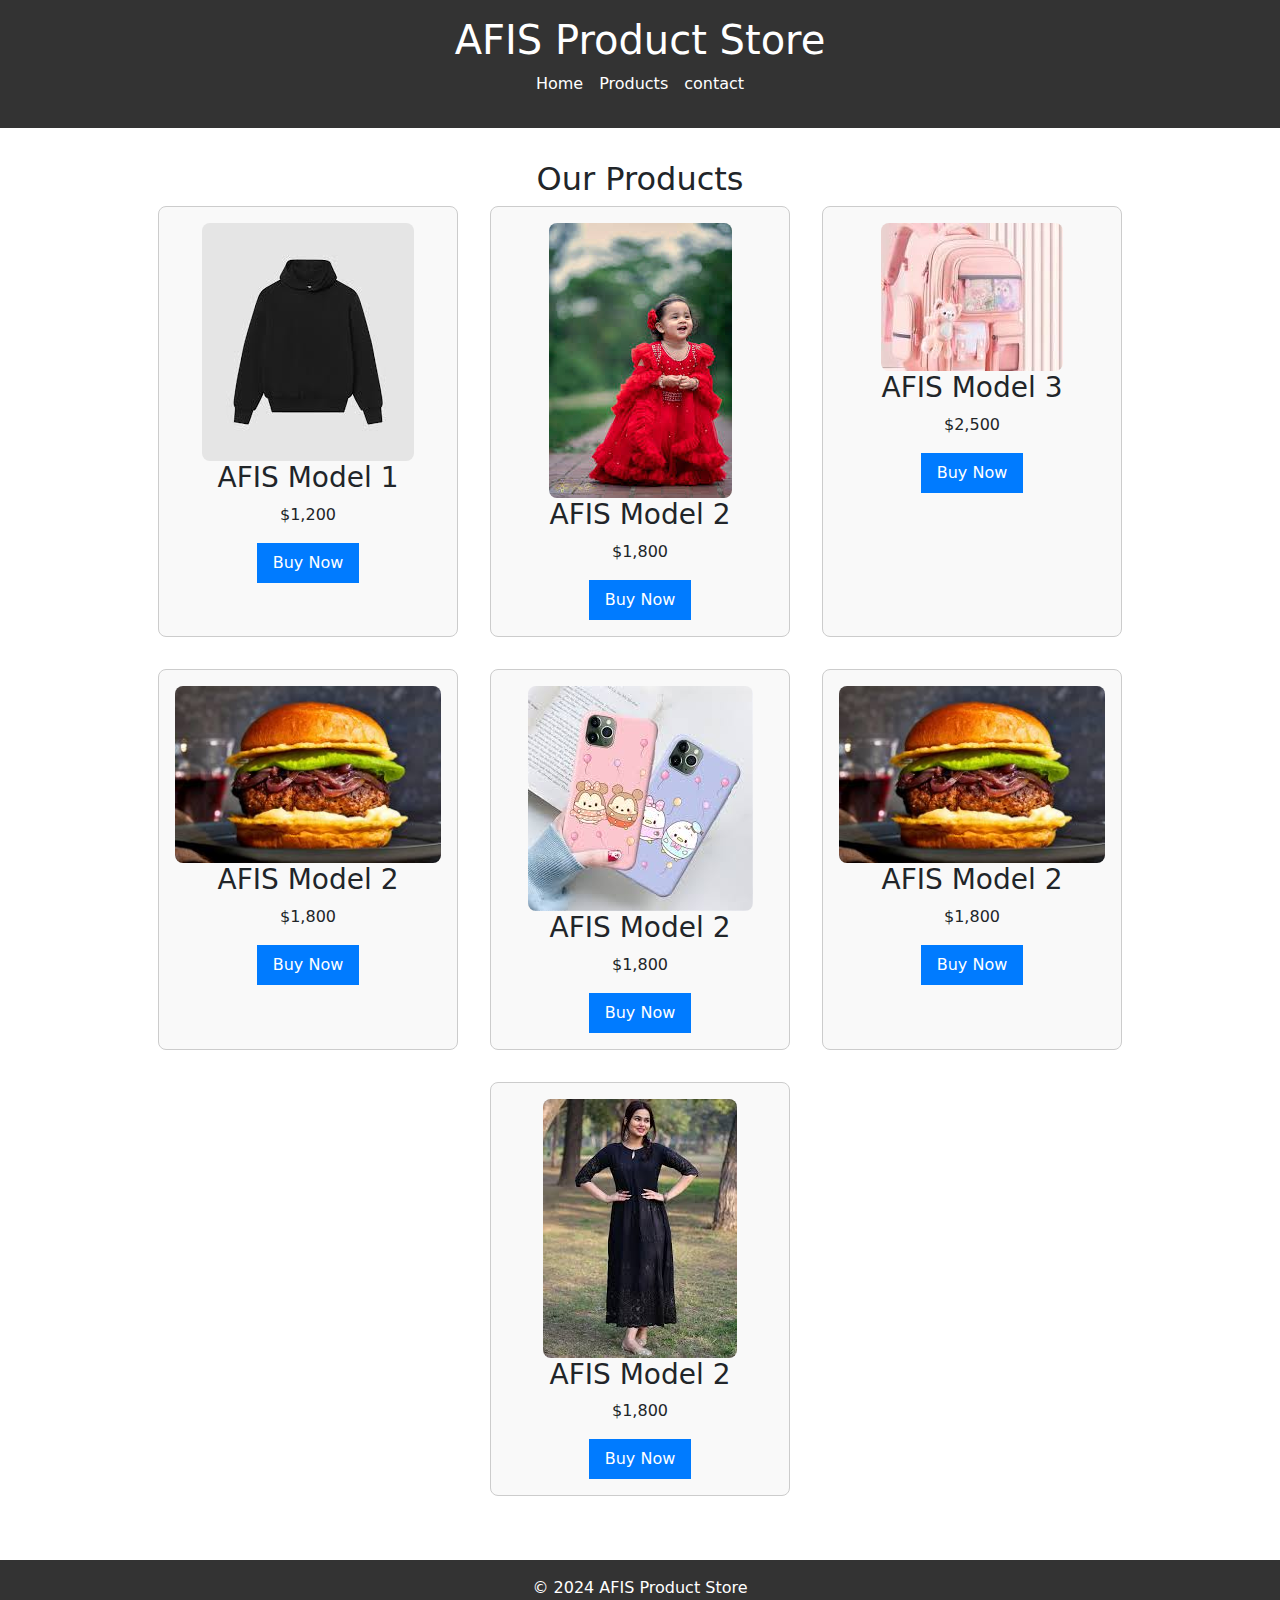
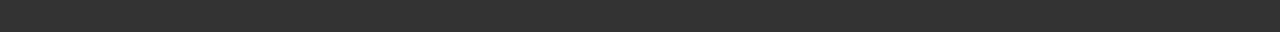
<file: index.html>
<!DOCTYPE html>
<html lang="en">
<head>
    <meta charset="UTF-8">
    <meta name="viewport" content="width=device-width, initial-scale=1.0">
    <title>Afida AFIS Product Store</title>
    <link rel="stylesheet" href="style.css">
    <!-- bootstrap -->
    <link href="https://cdn.jsdelivr.net/npm/bootstrap@5.3.3/dist/css/bootstrap.min.css" rel="stylesheet" integrity="sha384-QWTKZyjpPEjISv5WaRU9OFeRpok6YctnYmDr5pNlyT2bRjXh0JMhjY6hW+ALEwIH" crossorigin="anonymous">
</head>
<body>
    <header>
        <h1>AFIS Product Store</h1>
        <nav>
            <ul>
                <li><a href="itemlist.html">Home</a></li>
                <li><a href="#products">Products</a></li>
                <li><a href="about.html">contact</a></li>
            </ul>
        </nav>
    </header>
    <section id="products" class="product-overview">
        <h2>Our Products</h2>
        <div class="product-grid">
            <div class="product-card">
                <img src="pro2.jpg" alt="AFIS Model 1">
                <h3>AFIS Model 1</h3>
                <p>$1,200</p>
                <button>Buy Now</button>
            </div>
            <div class="product-card">
                <img src="pro3.jpg" alt="AFIS Model 2">
                <h3>AFIS Model 2</h3>
                <p>$1,800</p>
                <button>Buy Now</button>
            </div>
            <div class="product-card">
                <img src="pro4.jpg" alt="AFIS Model 3">
                <h3>AFIS Model 3</h3>
                <p>$2,500</p>
                <button>Buy Now</button>
            </div>
            <div class="product-card">
                <img src="pro6.jpg" alt="AFIS Model 2">
                <h3>AFIS Model 2</h3>
                <p>$1,800</p>
                <button>Buy Now</button>
            </div>
            <div class="product-card">
                <img src="product5.jpg" alt="AFIS Model 2">
                <h3>AFIS Model 2</h3>
                <p>$1,800</p>
                <button>Buy Now</button>
            </div>
            <div class="product-card">
                <img src="pro6.jpg" alt="AFIS Model 2">
                <h3>AFIS Model 2</h3>
                <p>$1,800</p>
                <button>Buy Now</button>
            </div>
            <div class="product-card">
                <img src="pro7.jpg" alt="AFIS Model 2">
                <h3>AFIS Model 2</h3>
                <p>$1,800</p>
                <button>Buy Now</button>
            </div>
        </div>
    </section>
    <footer>
        <p>&copy; 2024 AFIS Product Store</p>
    </footer>
    <!-- bootstrap js -->
    <script src="https://cdn.jsdelivr.net/npm/bootstrap@5.3.3/dist/js/bootstrap.bundle.min.js" integrity="sha384-YvpcrYf0tY3lHB60NNkmXc5s9fDVZLESaAA55NDzOxhy9GkcIdslK1eN7N6jIeHz" crossorigin="anonymous"></script>
</body>
</html>
</file>
<file: style.css>
{
    font-family: Arial, sans-serif;
    margin: 0;
    padding: 0;
    box-sizing: border-box;
    line-height: 1.6;
}
header {
    background-color: #333;
    color: #fff;
    padding: 1rem 0;
    text-align: center;
}
header nav ul {
    list-style: none;
    padding: 0;
    display: flex;
    justify-content: center;
    gap: 1rem;
}
header nav a {
    color: #fff;
    text-decoration: none;
}
.product-overview {
    padding: 2rem;
    text-align: center;
}
.product-grid {
    display: flex;
    gap: 2rem;
    justify-content: center;
    flex-wrap: wrap;
}
.product-card {
    border: 1px solid #ccc;
    padding: 1rem;
    border-radius: 8px;
    text-align: center;
    width: 300px;
    background-color: #f9f9f9;
}
.product-card img {
    max-width: 100%;
    border-radius: 8px;
}
button {
    background-color: #007BFF;
    color: #fff;
    border: none;
    padding: 0.5rem 1rem;
    border-radius: 4px;
    cursor: pointer;
}
button:hover {
    background-color: #0056b3;
}
footer {
    text-align: center;
    background: #333;
    color: #fff;
    padding: 1rem 0;
    margin-top: 2rem;
}
</file>
